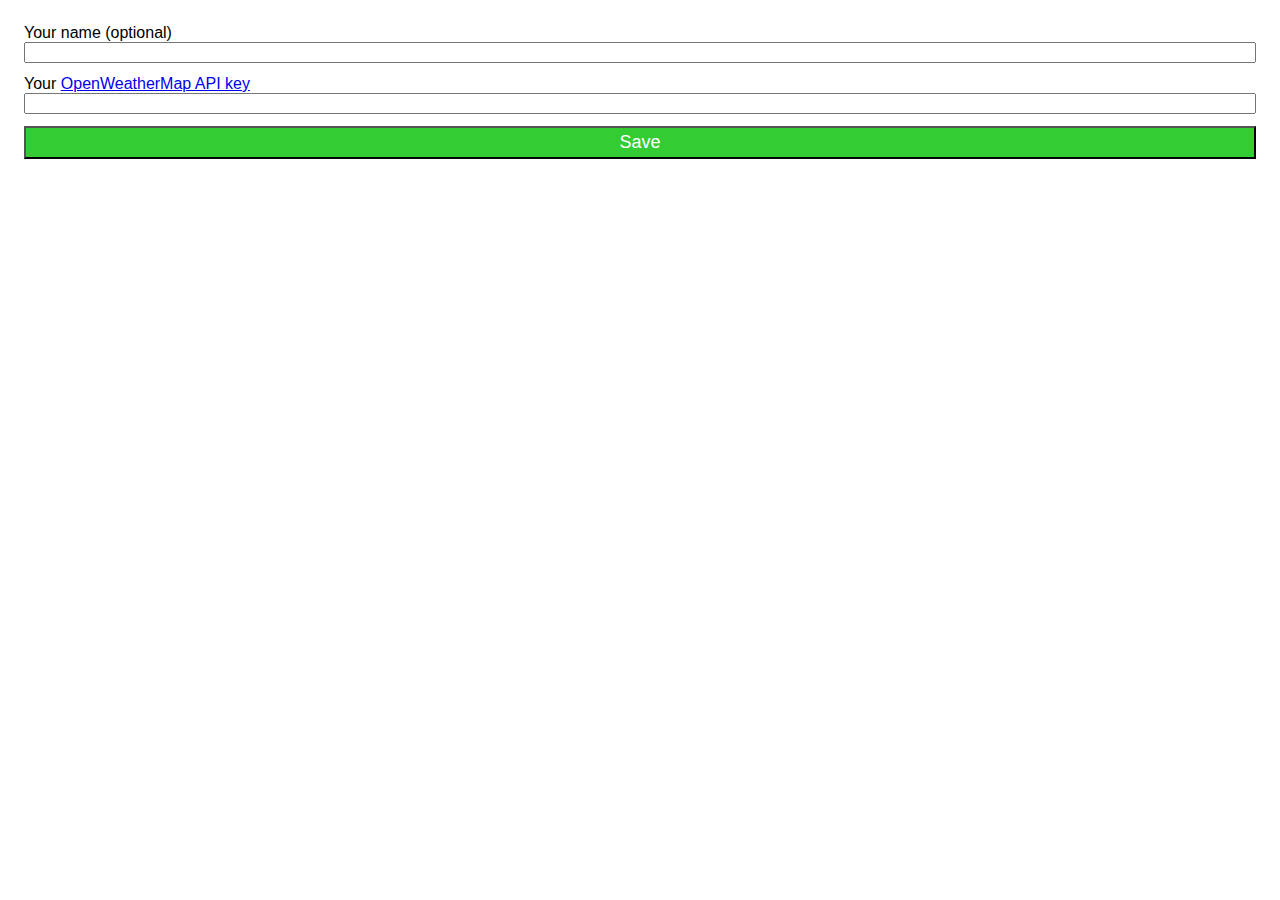
<file: options/index.html>
<!DOCTYPE html>
<html lang="en">
  <head>
    <meta charset="UTF-8" />
    <link rel="stylesheet" href="styles.css" />
  </head>
  <body>
    <form>
      <label for="name">Your name (optional)</label>
      <input type="text" id="name" />
      <label for="api-key"
        >Your
        <a
          href="https://home.openweathermap.org/api_keys"
          target="_blank"
          rel="noopener noreferrer"
          >OpenWeatherMap API key</a
        ></label
      >
      <input type="password" id="api-key" />
      <button type="submit">Save</button>
    </form>
    <script src="script.js"></script>
  </body>
</html>
</file>
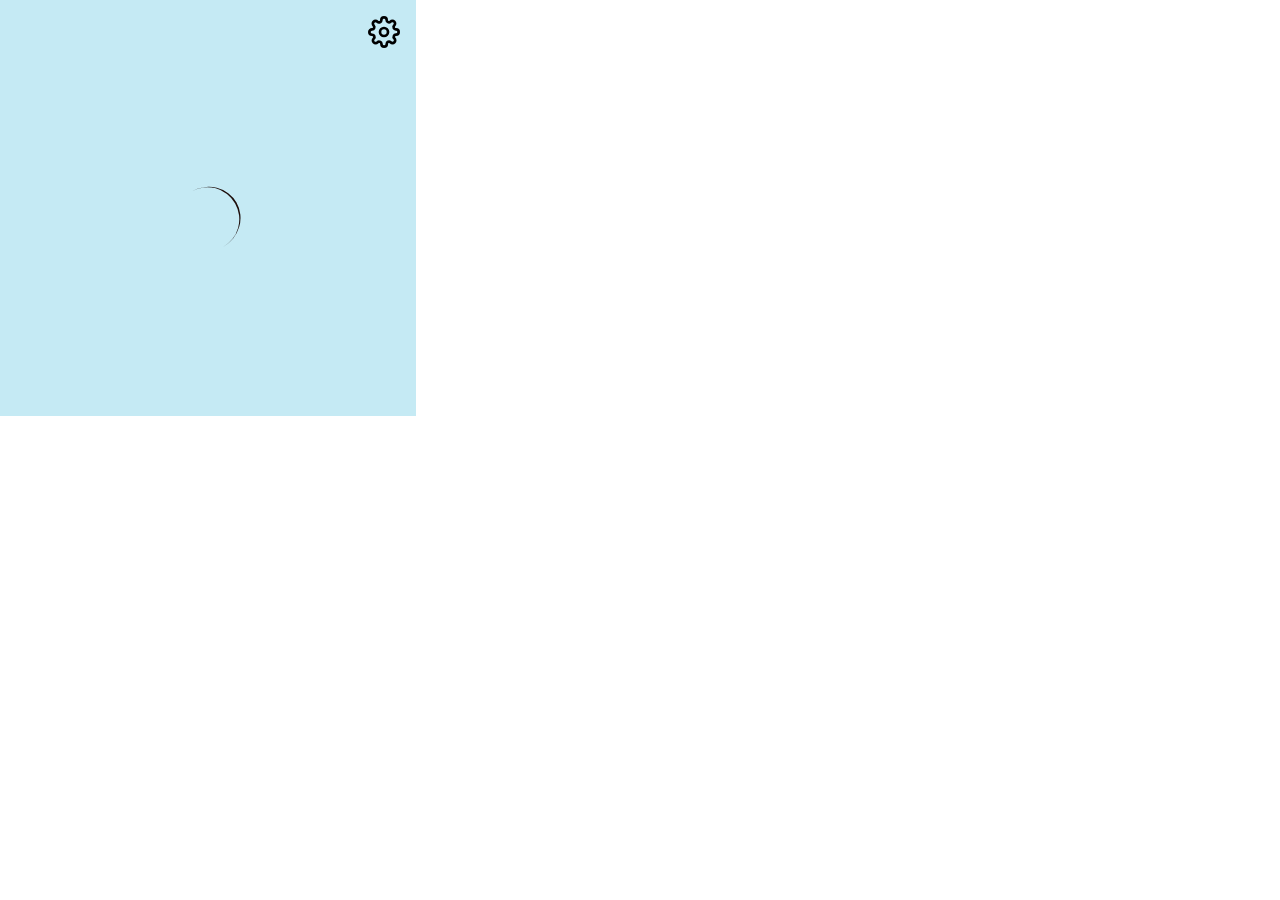
<file: popup/index.html>
<!DOCTYPE html>
<html lang="en">
  <head>
    <meta charset="UTF-8" />
    <link rel="stylesheet" href="styles.css" />
  </head>
  <body>
    <div class="container">
      <header>
        <div class="greeting">
          <h1 id="greeting"></h1>
        </div>
        <div class="options">
          <img id="options" src="../assets/icons/settings.svg" alt="options" />
        </div>
      </header>
      <div class="info">
        <div>
          <img id="icon" src="../assets/spinner.svg" alt="Loading" />
        </div>
        <div>
          <h2 id="temperature"></h2>
          <h3 id="time"></h3>
          <h4 id="location"></h4>
        </div>
      </div>
      <div></div>
    </div>
    <script src="script.js"></script>
  </body>
</html>
</file>
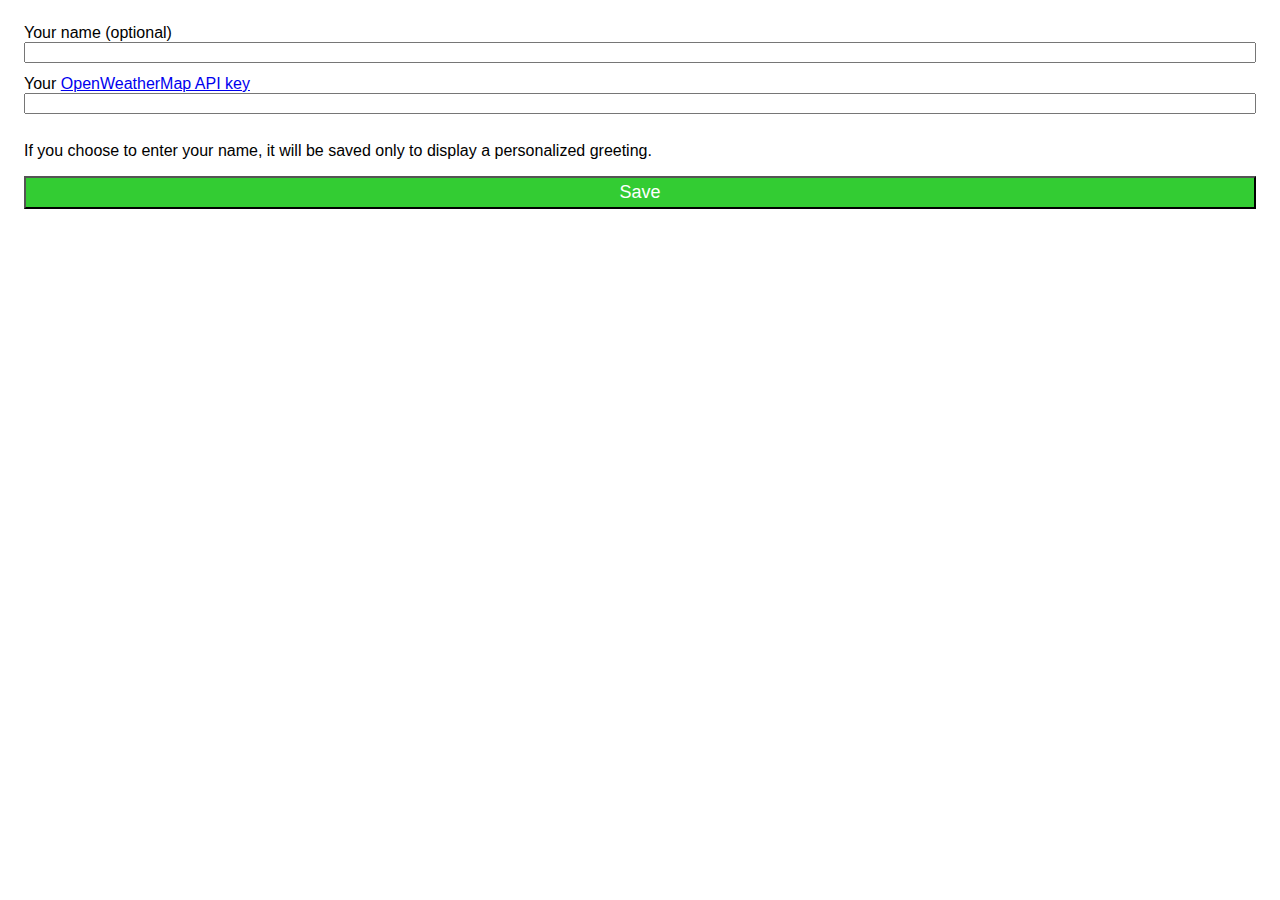
<file: src/options/index.html>
<!DOCTYPE html>
<html lang="en">
  <head>
    <meta charset="UTF-8" />
    <link rel="stylesheet" href="styles.css" />
  </head>
  <body>
    <form>
      <label for="name">Your name (optional)</label>
      <input type="text" id="name" />
      <label for="api-key"
        >Your
        <a
          href="https://home.openweathermap.org/api_keys"
          target="_blank"
          rel="noopener noreferrer"
          >OpenWeatherMap API key</a
        ></label
      >
      <input type="password" id="api-key" />
      <p>
        If you choose to enter your name, it will be saved only to display a
        personalized greeting.
      </p>
      <button type="submit">Save</button>
    </form>
    <script src="script.js"></script>
  </body>
</html>
</file>
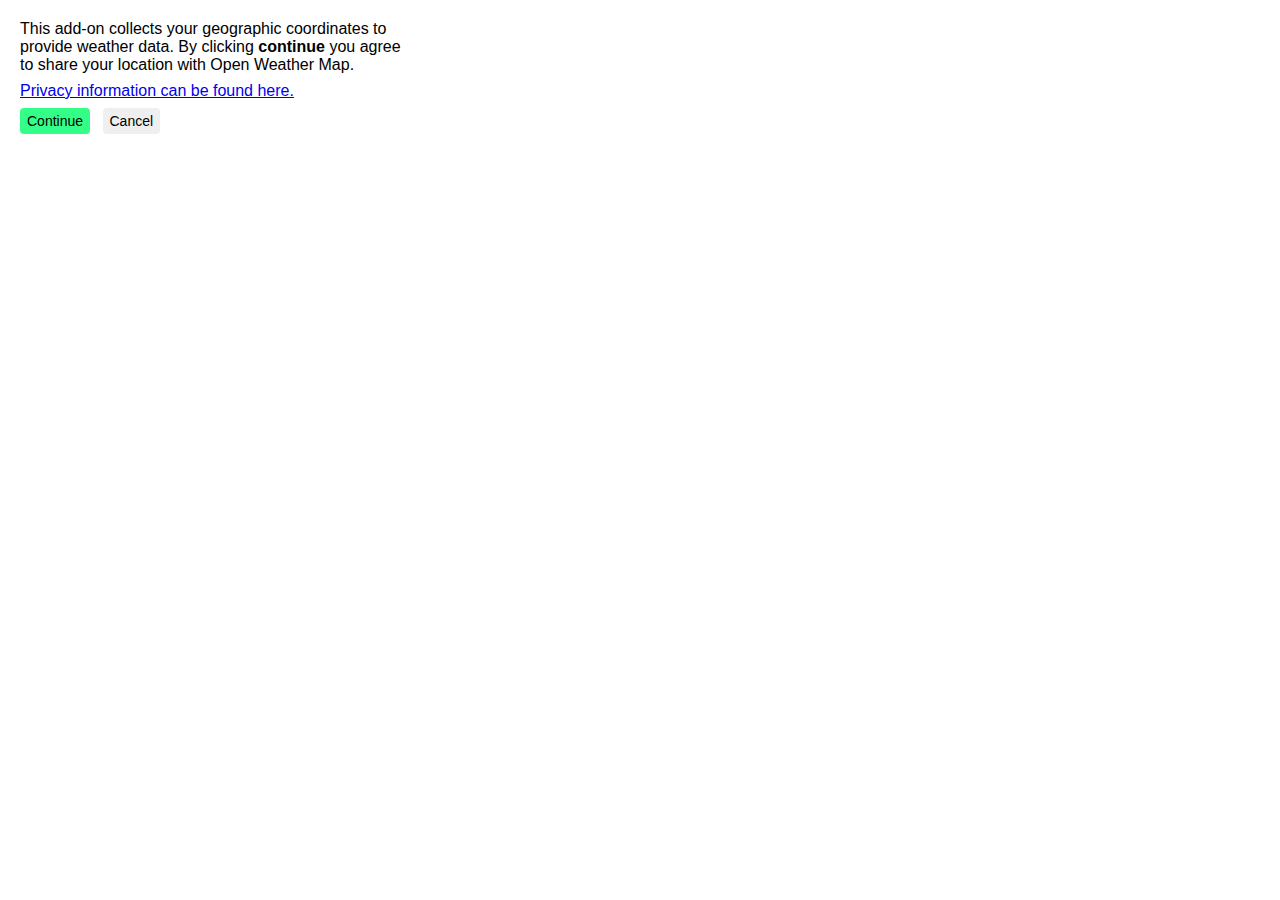
<file: src/popup/index.html>
<!DOCTYPE html>
<html lang="en">
  <head>
    <meta charset="UTF-8" />
    <link rel="stylesheet" href="styles.css" />
  </head>
  <body>
    <div class="opt-in">
      <p>
        This add-on collects your geographic coordinates to provide weather
        data. By clicking <strong>continue</strong> you agree to share your
        location with Open Weather Map.
      </p>
      <p>
        <a
          href="https://addons.mozilla.org/en-US/firefox/addon/easy-simple-weather/privacy/"
          target="_blank"
          rel="noopener noreferrer"
        >
          Privacy information can be found here.
        </a>
      </p>
      <button id="button-continue">Continue</button>
      <button id="button-cancel">Cancel</button>
    </div>
    <div class="container">
      <header>
        <div class="greeting">
          <h1 id="greeting"></h1>
        </div>
        <div class="options">
          <img
            id="options"
            src="../../assets/icons/settings.svg"
            alt="options"
          />
        </div>
      </header>
      <div class="info">
        <div>
          <img id="icon" src="../../assets/spinner.svg" alt="Loading" />
        </div>
        <div>
          <h2 id="temperature"></h2>
          <h3 id="time"></h3>
          <h4 id="location"></h4>
        </div>
      </div>
      <div></div>
    </div>
    <script src="script.js"></script>
  </body>
</html>
</file>
<file: options/styles.css>
* {
  font-family: -apple-system, BlinkMacSystemFont, 'Segoe UI', Roboto, Oxygen,
    Ubuntu, Cantarell, 'Open Sans', 'Helvetica Neue', sans-serif;
}

form {
  display: flex;
  flex-direction: column;
  padding: 16px;
}

form input {
  margin-bottom: 12px;
}

form button {
  background-color: #3c3;
  color: #fff;
  font-size: 18px;
  text-align: center;
  padding: 4px 0;
}
</file>
<file: popup/styles.css>
* {
  padding: 0;
  margin: 0;
  font-family: -apple-system, BlinkMacSystemFont, 'Segoe UI', Roboto, Oxygen,
    Ubuntu, Cantarell, 'Open Sans', 'Helvetica Neue', sans-serif;
}

.container {
  background-color: rgb(197, 234, 244);
  width: 384px;
  height: 384px;
  display: flex;
  flex-direction: column;
  justify-content: space-between;
  align-items: center;
  padding: 16px;
}

header {
  display: grid;
  width: 100%;
  grid-template-columns: 1fr 32px;
}

header .greeting {
  grid-column: 1;
  display: flex;
  justify-content: center;
}

header .options {
  grid-column: 2;
  display: flex;
  justify-content: flex-end;
}

.options img {
  width: 32px;
  height: 32px;
  cursor: pointer;
}

#greeting {
  font-size: 22px;
  font-weight: normal;
  color: rgb(88, 31, 31);
}

.info {
  display: flex;
  flex-direction: column;
  justify-content: center;
  align-items: center;
  text-align: center;
}

#icon {
  width: 80px;
  height: 80px;
}

#temperature {
  margin-top: 8px;
  font-size: 26px;
  color: #555;
}

#time {
  margin-top: 8px;
  font-size: 22px;
  color: #820;
}

#location {
  margin-top: 8px;
  font-size: 24px;
  color: #fff;
  text-shadow: 0 0 2px #000;
}
</file>
<file: src/options/styles.css>
* {
  font-family: -apple-system, BlinkMacSystemFont, 'Segoe UI', Roboto, Oxygen,
    Ubuntu, Cantarell, 'Open Sans', 'Helvetica Neue', sans-serif;
}

form {
  display: flex;
  flex-direction: column;
  padding: 16px;
}

form input {
  margin-bottom: 12px;
}

form button {
  background-color: #3c3;
  color: #fff;
  font-size: 18px;
  text-align: center;
  padding: 4px 0;
}
</file>
<file: src/popup/styles.css>
* {
  padding: 0;
  margin: 0;
  font-family: -apple-system, BlinkMacSystemFont, 'Segoe UI', Roboto, Oxygen,
    Ubuntu, Cantarell, 'Open Sans', 'Helvetica Neue', sans-serif;
}

.opt-in {
  max-width: 384px;
  max-height: 384px;
  padding: 20px;
}

.opt-in p {
  margin-bottom: 8px;
}

.opt-in button {
  border: none;
  border-radius: 4px;
  padding: 4px 6px;
  font-size: 14px;
  cursor: pointer;
  border: 1px solid transparent;
}

#button-continue {
  background-color: #3f8;
  margin-right: 8px;
}

#button-continue:hover {
  border-color: #2a6;
  /* background-color: #2a6; */
}

#button-cancel:hover {
  border-color: #ccc;
}

.container {
  visibility: collapse; /* hide before opting in */
  background: linear-gradient(rgb(255, 255, 255), rgb(130, 232, 240));
  width: 384px;
  height: 384px;
  display: flex;
  flex-direction: column;
  justify-content: space-between;
  align-items: center;
  padding: 16px;
}

header {
  display: grid;
  width: 100%;
  grid-template-columns: 1fr 32px;
}

header .greeting {
  grid-column: 1;
  display: flex;
  justify-content: center;
}

header .options {
  grid-column: 2;
  display: flex;
  justify-content: flex-end;
}

.options img {
  width: 32px;
  height: 32px;
  cursor: pointer;
}

#greeting {
  font-size: 22px;
  font-weight: normal;
  color: rgb(88, 31, 31);
}

.info {
  display: flex;
  flex-direction: column;
  justify-content: center;
  align-items: center;
  text-align: center;
}

#icon {
  width: 80px;
  height: 80px;
}

#temperature {
  margin-top: 8px;
  font-size: 26px;
  color: #555;
}

#time {
  margin-top: 8px;
  font-size: 22px;
  color: #820;
}

#location {
  margin-top: 8px;
  font-size: 24px;
  color: #fff;
  text-shadow: 0 0 2px #000;
}
</file>
